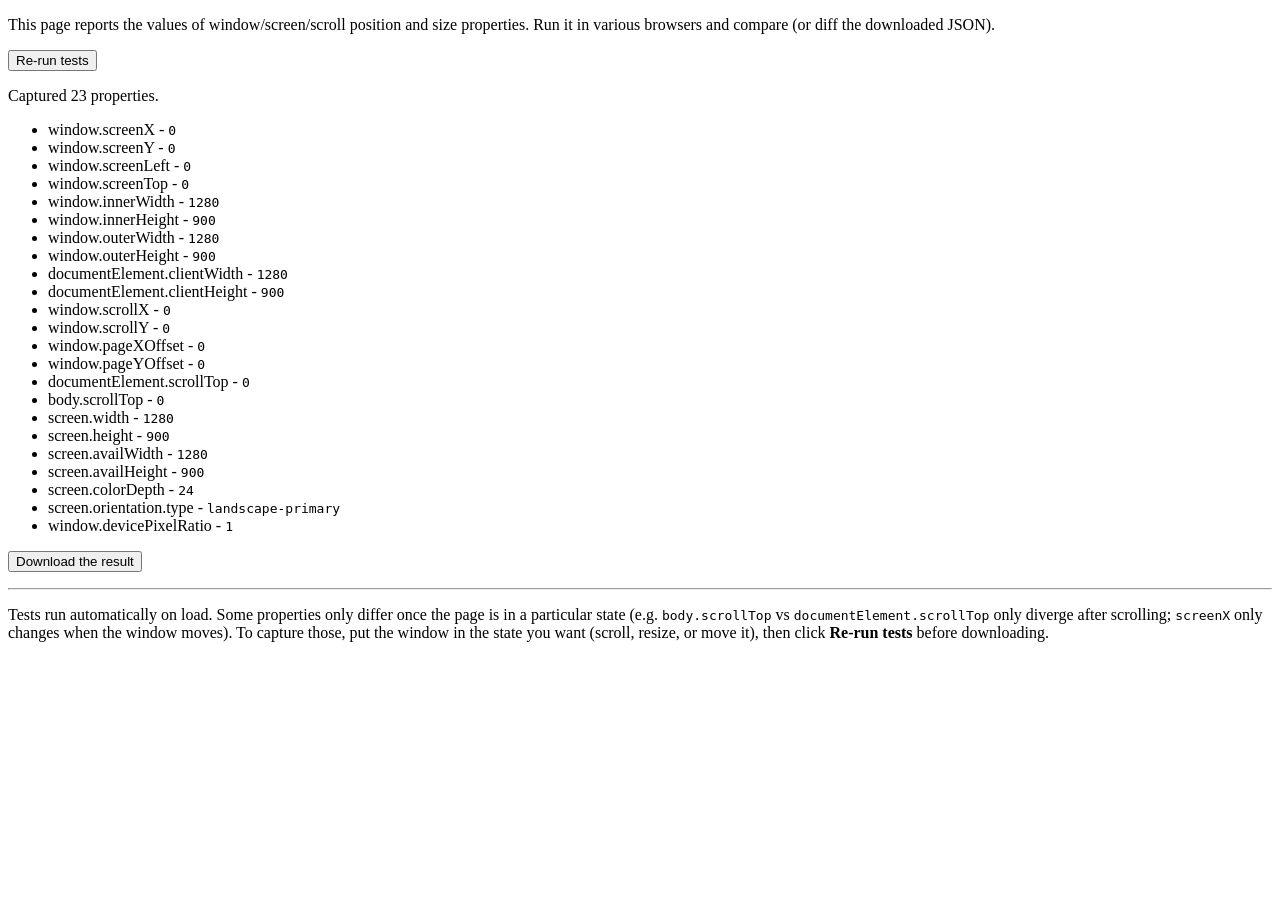
<file: test-pages/position-properties/index.html>
<!DOCTYPE html>
<html lang="en">
<head>
    <meta charset="UTF-8">
    <meta name="viewport" content="width=device-width, initial-scale=1.0">
    <title>Window &amp; Screen Position Properties Test Page</title>

    <script src='./main.js' defer></script>
    <link href='./style.css' rel='stylesheet'></link>
</head>
<body>
    <p>This page reports the values of window/screen/scroll position and size properties. Run it in various browsers and compare (or diff the downloaded JSON).</p>

    <p><button id='start'>Re-run tests</button></p>

    <div id='tests' hidden>
        <p id='tests-summary'></p>
        <ul id='tests-details'>
        </ul>
    </div>

    <p><button id='download' disabled>Download the result</button></p>

    <hr>

    <p>Tests run automatically on load. Some properties only differ once the page is in a particular state (e.g. <code>body.scrollTop</code> vs <code>documentElement.scrollTop</code> only diverge after scrolling; <code>screenX</code> only changes when the window moves). To capture those, put the window in the state you want (scroll, resize, or move it), then click <strong>Re-run tests</strong> before downloading.</p>

</body>
</html>
</file>
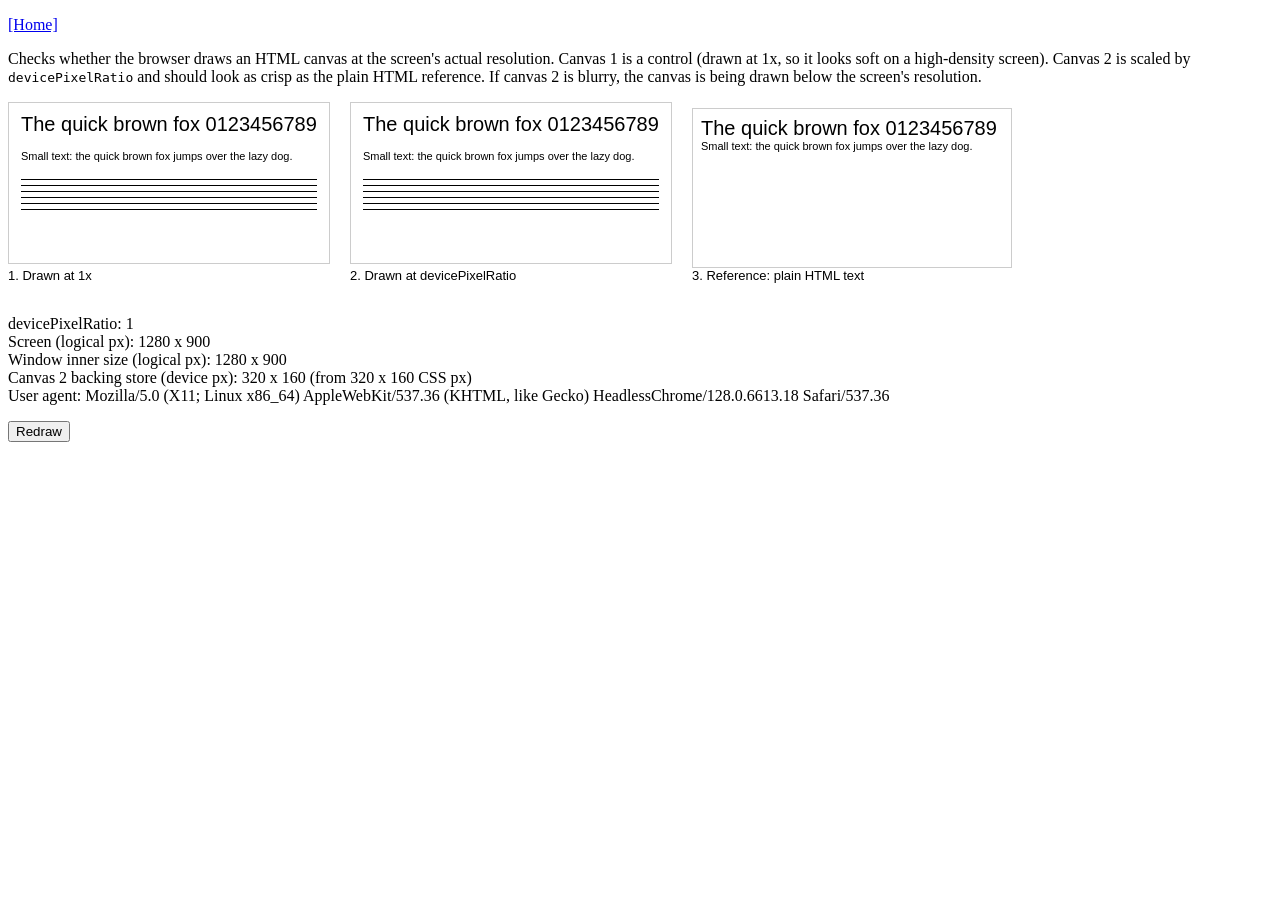
<file: test-pages/canvas-dpr.html>
<!DOCTYPE html>
<html>
<head>
  <meta charset="utf-8">
  <meta name="viewport" content="width=device-width">
  <title>Canvas resolution test</title>

  <style>
    canvas { width: 320px; height: 160px; border: 1px solid #ccc; }
    figure { display: inline-block; margin: 0 16px 16px 0; }
    figcaption { font: 13px sans-serif; }
  </style>
</head>
<body>
<p><a href="../index.html">[Home]</a></p>

<p>Checks whether the browser draws an HTML canvas at the screen's actual resolution. Canvas 1 is a control (drawn at 1x, so it looks soft on a high-density screen). Canvas 2 is scaled by <code>devicePixelRatio</code> and should look as crisp as the plain HTML reference. If canvas 2 is blurry, the canvas is being drawn below the screen's resolution.</p>

<figure><canvas id="c-naive"></canvas><figcaption>1. Drawn at 1x</figcaption></figure>
<figure><canvas id="c-scaled"></canvas><figcaption>2. Drawn at devicePixelRatio</figcaption></figure>
<figure>
  <div style="width:320px;height:160px;border:1px solid #ccc;padding:8px;box-sizing:border-box;font:20px sans-serif;">The quick brown fox 0123456789
    <div style="font-size:11px;">Small text: the quick brown fox jumps over the lazy dog.</div>
  </div>
  <figcaption>3. Reference: plain HTML text</figcaption>
</figure>

<p id="demo"></p>

<p><button id="redraw">Redraw</button></p>

<script>
// scaleForDPR=false: backing store matches CSS pixels (soft on high-density screens).
// scaleForDPR=true:  backing store multiplied by devicePixelRatio (crisp if honoured).
function draw(canvas, scaleForDPR) {
  var cssW = 320, cssH = 160;
  var dpr = scaleForDPR ? (window.devicePixelRatio || 1) : 1;
  canvas.width  = Math.round(cssW * dpr);
  canvas.height = Math.round(cssH * dpr);
  var ctx = canvas.getContext('2d');
  ctx.scale(dpr, dpr);
  ctx.fillStyle = '#fff'; ctx.fillRect(0, 0, cssW, cssH);
  ctx.fillStyle = '#000'; ctx.textBaseline = 'top';
  ctx.font = '20px sans-serif';
  ctx.fillText('The quick brown fox 0123456789', 12, 12);
  ctx.font = '11px sans-serif';
  ctx.fillText('Small text: the quick brown fox jumps over the lazy dog.', 12, 48);
  for (var i = 0; i < 6; i++) { ctx.fillRect(12, 76 + i * 6, cssW - 24, 1); } // 1px hairlines
  return canvas.width + ' x ' + canvas.height;
}

function renderAll() {
  draw(document.getElementById('c-naive'), false);
  var backing = draw(document.getElementById('c-scaled'), true);
  document.getElementById('demo').innerHTML =
    'devicePixelRatio: ' + window.devicePixelRatio + '<br>' +
    'Screen (logical px): ' + screen.width + ' x ' + screen.height + '<br>' +
    'Window inner size (logical px): ' + window.innerWidth + ' x ' + window.innerHeight + '<br>' +
    'Canvas 2 backing store (device px): ' + backing + ' (from 320 x 160 CSS px)<br>' +
    'User agent: ' + navigator.userAgent;
}

document.getElementById('redraw').addEventListener('click', renderAll);
window.addEventListener('resize', renderAll);

// Re-render if devicePixelRatio changes (e.g. window moved to another display).
function watchDPR() {
  if (!window.matchMedia) return;
  var mq = window.matchMedia('(resolution: ' + window.devicePixelRatio + 'dppx)');
  var handler = function () { renderAll(); watchDPR(); };
  if (mq.addEventListener) mq.addEventListener('change', handler, { once: true });
  else if (mq.addListener) mq.addListener(handler);
}

renderAll();
watchDPR();
</script>

</body>
</html>
</file>
<file: test-pages/position-properties/style.css>
* {
    box-sizing: border-box;
}

/* Monospace the captured values so columns of numbers line up when scanning. */
#tests-details .value {
    font-family: monospace;
}
</file>
